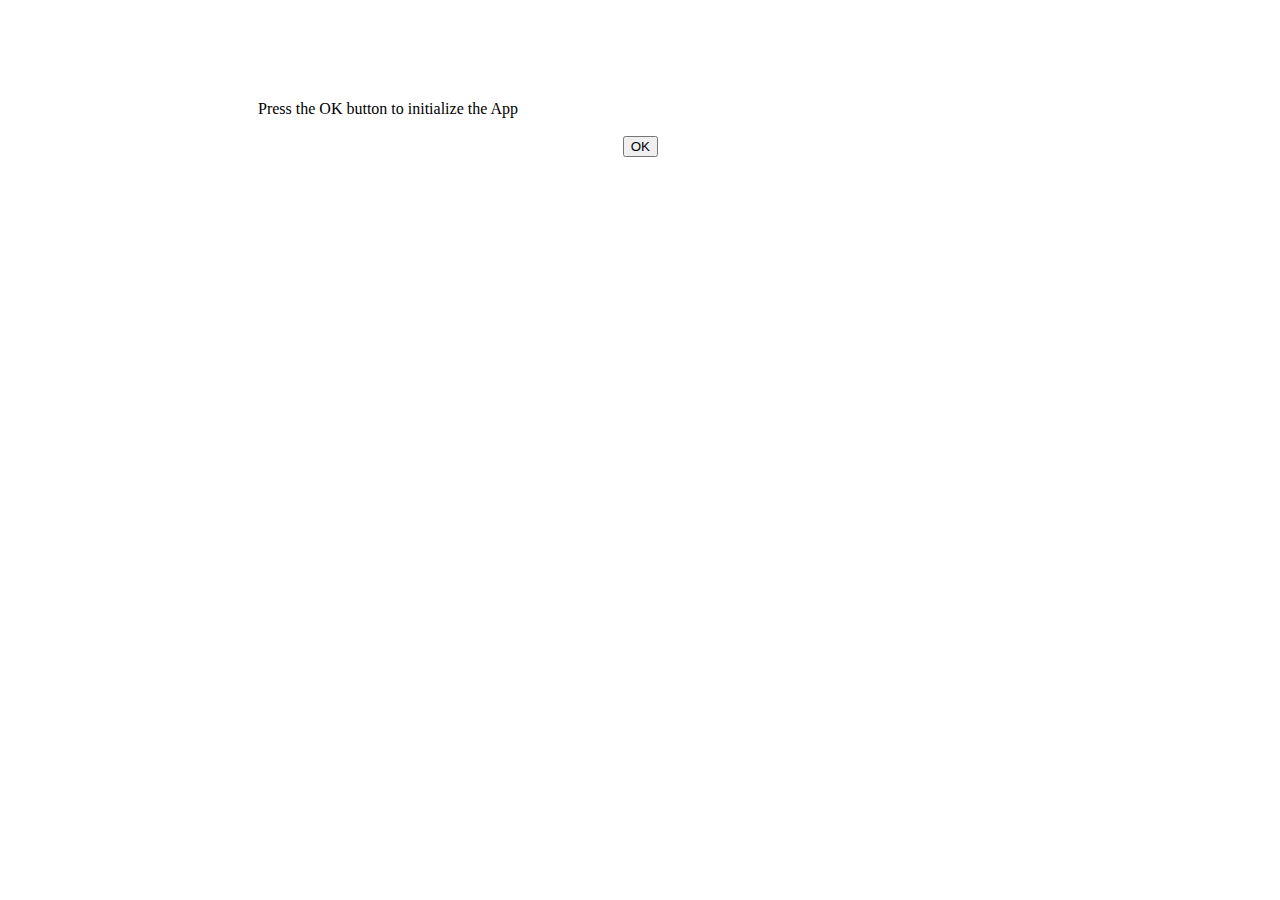
<file: ALefko_Exjobb/Pages/index.html>
﻿<!DOCTYPE html>

<html lang="en" xmlns="http://www.w3.org/1999/xhtml">
<head>
    <meta charset="utf-8" />
    <title>index</title>
    <link href="../Content/App.css" rel="stylesheet" />
</head>
<body>
    
    <div class="centerDiv">
        <label>Press  the OK button to initialize the App</label>
        <br /><br />

        <button  class="buttonToRight" type="button" data-ng-click="buttonOk()" data-ng-disabled="buttonOkIsDisabled">OK</button>
    </div>

</body>
</html>
</file>
<file: ALefko_Exjobb/Content/App.css>
﻿/* Place custom styles below */

.centerDiv {
    width: 400px;
    margin-top: 100px;
    margin-left: 250px;
    margin-right: 250px;
}

.buttonToRight {
    float: right;
}
</file>
